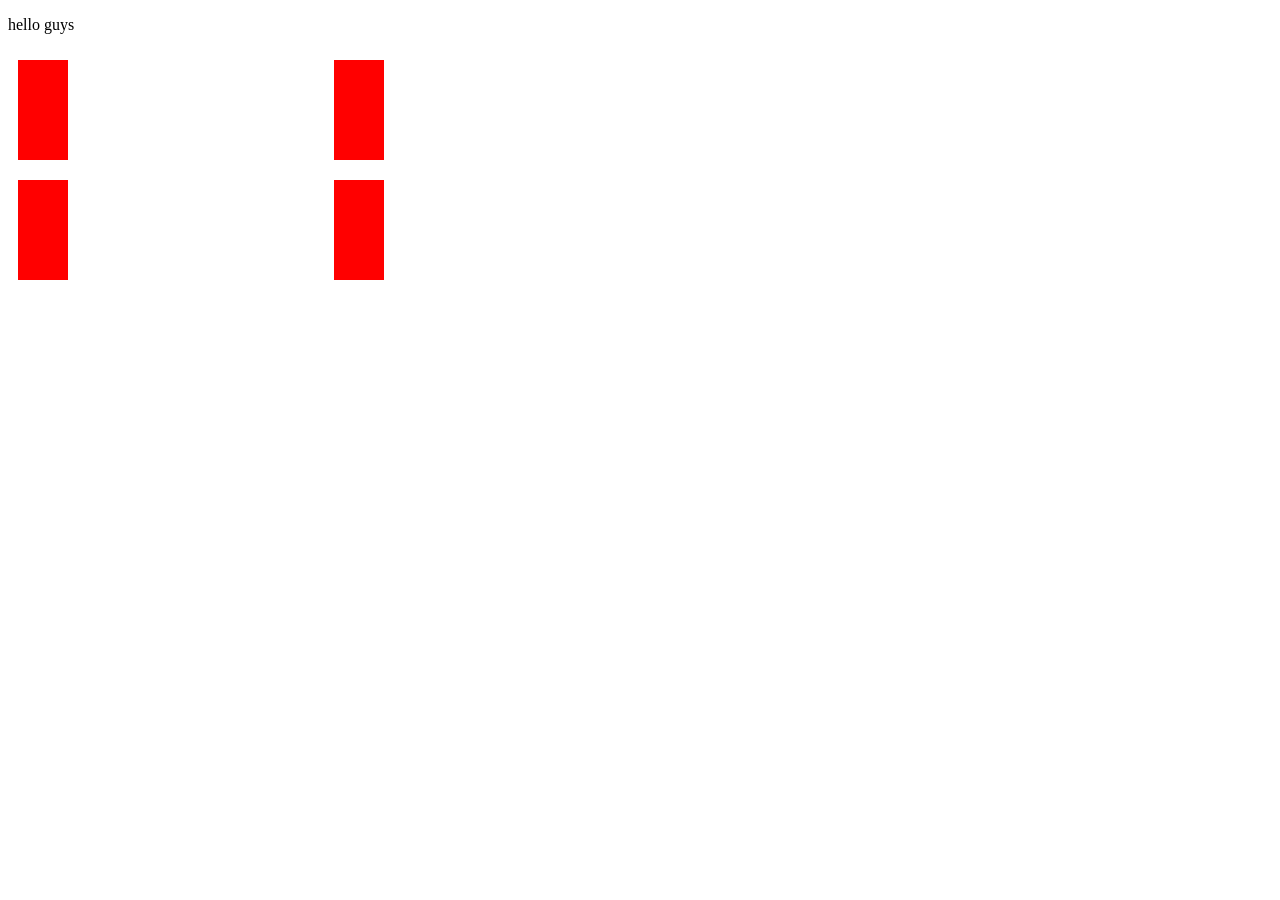
<file: w11/index.html>
<!DOCTYPE html>
<html lang="en">
<head>
    <meta charset="UTF-8">
    <meta name="viewport" content="width=device-width, initial-scale=1.0">
    <title>Document</title>
    <style>
.mama{
    display: flex;
    width: 50%;

}
.newMama{
    display: grid;
    grid-template-columns: 1fr 1fr;
    width: 50%;
}
.child{
    width: 100px;
    height: 100px;
    border: 10px solid black;
    margin: 10px;
}

    </style>
</head>
<body class = 'bodyClass'>
    <p  class = 'pClass'> hello   guys </p>
    <div class = 'mama'>
    <div class='child'></div>
    <div class='child'></div>
    <div class='child'></div>
    <div class='child'></div>
    </div>
    <script>
        let mama = document.querySelector('.mama');
        mama.classList.replace('mama', 'newMama');

        
        let child = document.querySelectorAll(".child");
        child.forEach(elem => {
            elem.style.backgroundColor = "red";
            elem.style.border = "0px";
            elem.style.width = "50px";
        });

    </script>
</body>
</html>
</file>
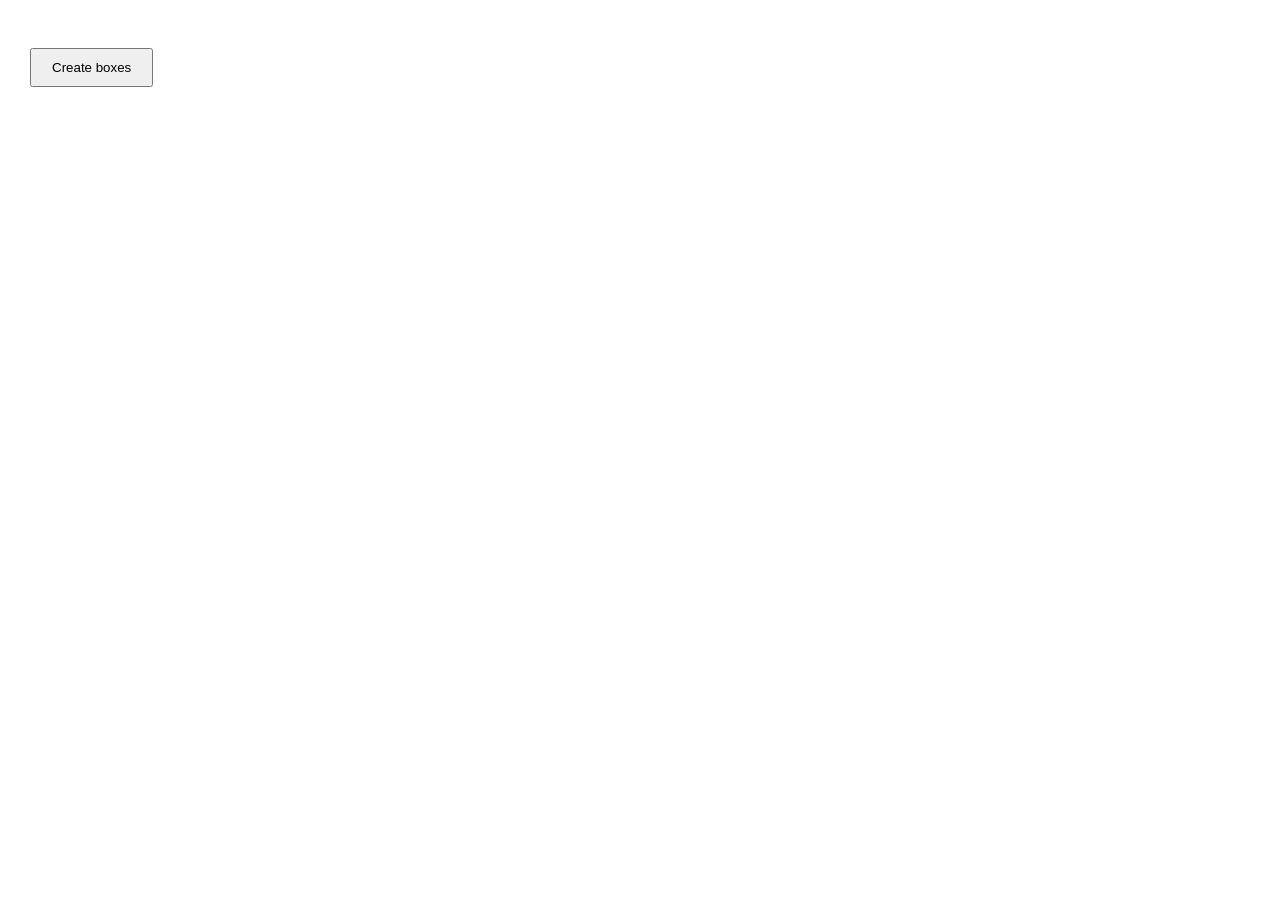
<file: w12/index.html>
<!DOCTYPE html>
<html lang="en">
<head>
    <meta charset="UTF-8">
    <meta name="viewport" content="width=device-width, initial-scale=1.0">
    <title>Products</title>

    <style>
        body {
            font-family: Arial, sans-serif;
            margin: 30px;
        }

        button {
            padding: 10px 20px;
            margin-bottom: 20px;
            cursor: pointer;
        }

        .products {
            display: grid;
            grid-template-columns: repeat(2, 1fr);
            gap: 20px;
        }

        .product {
            background-color: #ff0000;
            color: #ffffff;
            padding: 15px;
            width: 50px;
            height: 50px
        }
    </style>
</head>

<body>


<div class="products"></div>
<br>
<button class="btn">Create boxes</button>


<script>
    const btn = document.querySelector('.btn');
    const products = document.querySelector('.products');

    btn.addEventListener('click', function () {
        products.innerHTML = "";
        for(let x =0; x<5;x++){
        products.innerHTML += `<div class='product'>box ${x+1}</div>`;
        }

    });

    let fruits = ["apple", "banana", "grape"];
    let result = [];
    fruits.forEach(fruit => {
        result.push(fruit.length)
    });
    console.log(result);


    let numbers = [1,-2,3,-4,5];
    result = [];
    numbers.forEach(number => {
        // (number < 0)? "" : result.push(number);

        if(number >= 0){
            result.push(number);
        }

    });
    console.log(result);




</script>

</body>
</html>
</file>
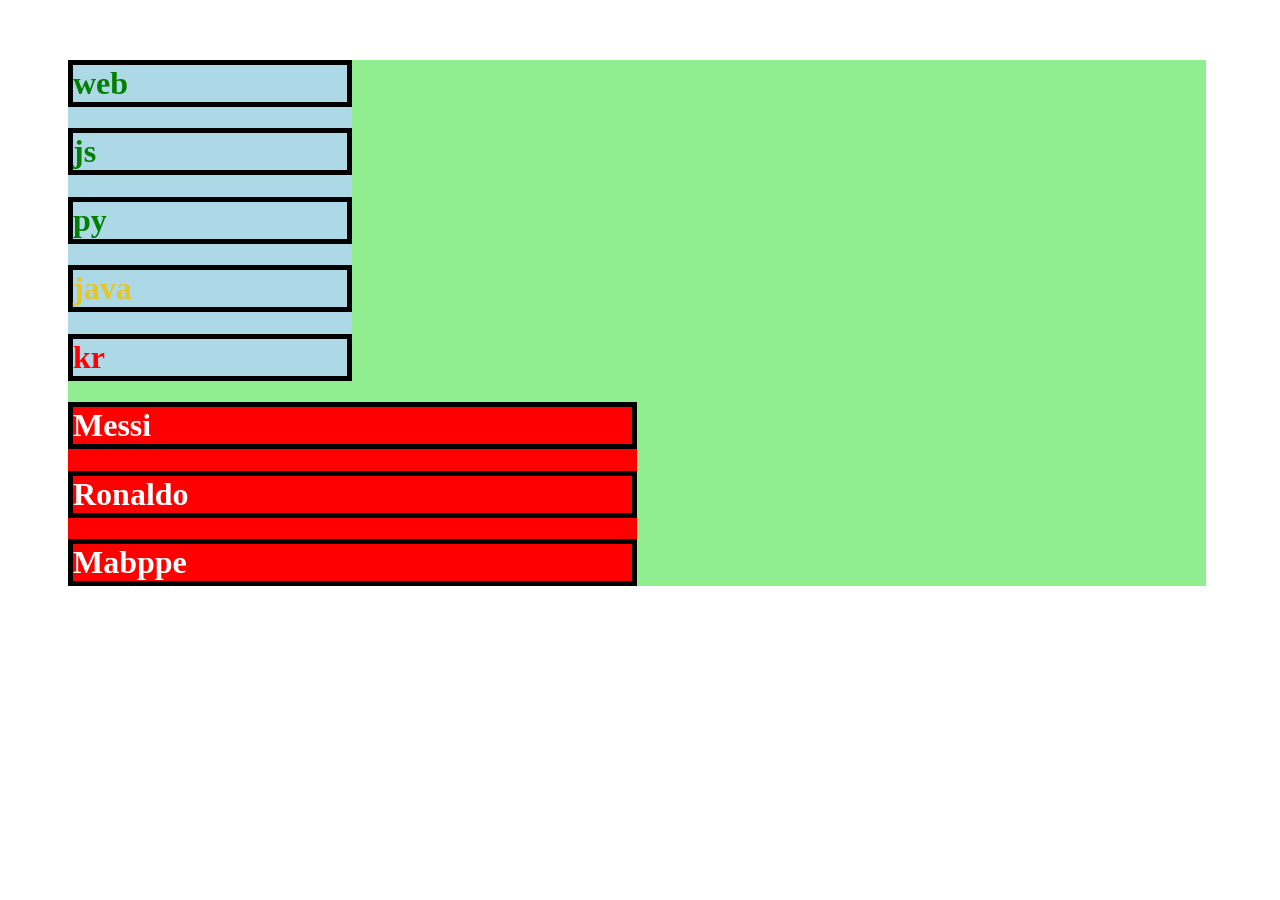
<file: w3/index.html>
<!DOCTYPE html>
<html lang="en">
<head>
    <meta charset="UTF-8">
    <meta name="viewport" content="width=device-width, initial-scale=1.0">
    <link rel="stylesheet" href="style.css">
    <title>Document</title>
</head>
<body>
    <header class="header">
        <div class="lang">
            <h1>web</h1>
            <h1>js</h1>
            <h1>py</h1>
            <h1 style="color: rgb(228, 199, 36);">java</h1>
            <h1 class="korean" id="red_id">kr</h1>
        </div>
    <div class="baller">
        <h1>Messi</h1>
        <h1>Ronaldo</h1>
        <h1>Mabppe</h1>
    </div>
      
    </header>
</body>
</html>
</file>
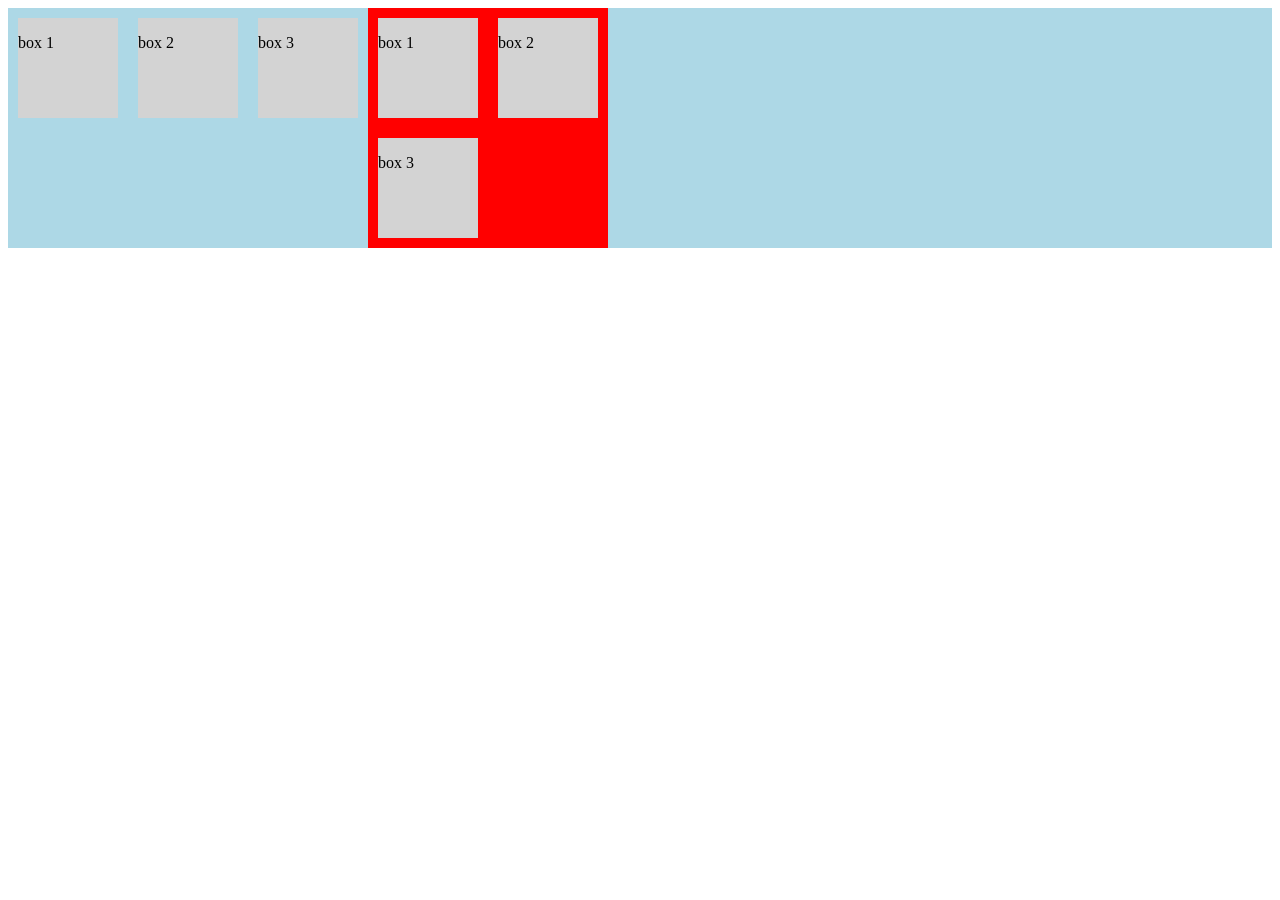
<file: w4/index.html>
<!DOCTYPE html>
<html lang="en">
<head>
    <link rel="stylesheet" href="style.css">
    <title>Document</title>
</head>
<body>
    <div class="parent">
        <div class="box box1">
            <p>box 1</p>
        </div>
        <div class="box box2">
            <p>box 2</p>
        </div>
        <div class="box box3">
            <p>box 3</p>
        </div>

        <div class="subBox">
            <div class="box box1">
                <p>box 1</p>
            </div>
            <div class="box box2">
                <p>box 2</p>
            </div>
            <div class="box box3">
                <p>box 3</p>
            </div>
        </div>
    </div>
    <!-- <div class="box box4">
        <p> box 4</p>
    </div> -->

</body>
</html>
</file>
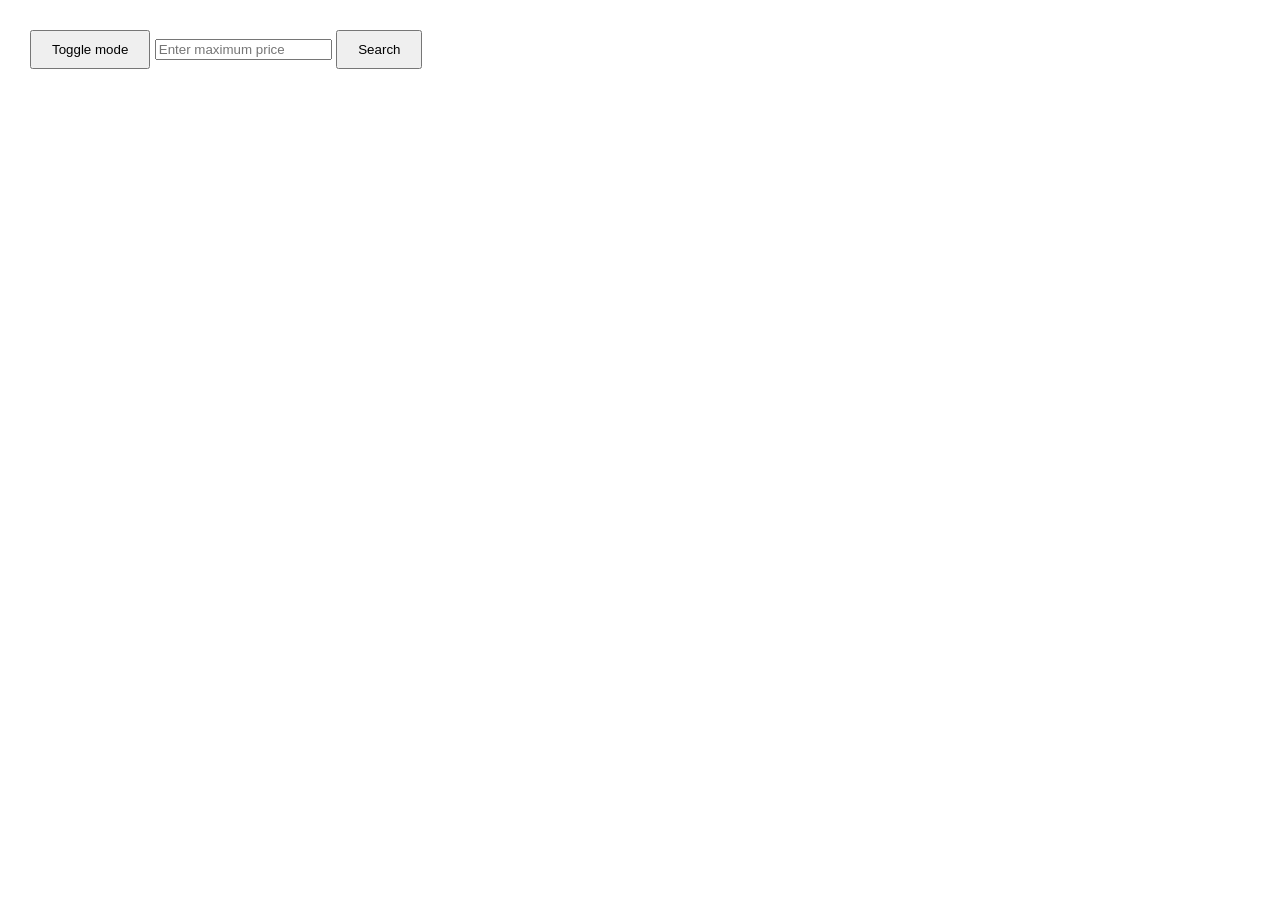
<file: w11/index2.html>
<!DOCTYPE html>
<html lang="en">
<head>
    <meta charset="UTF-8">
    <meta name="viewport" content="width=device-width, initial-scale=1.0">
    <title>Products</title>

    <style>
        body {
            font-family: Arial, sans-serif;
            margin: 30px;
        }

        button {
            padding: 10px 20px;
            margin-bottom: 20px;
            cursor: pointer;
        }

        .products {
            display: grid;
            grid-template-columns: repeat(4, 1fr);
            gap: 20px;
        }

        .product {
            border: 1px solid #ddd;
            padding: 15px;
        }

        .product img {
            width: 100%;
            height: 180px;
            object-fit: cover;
        }

        .product h3 {
            margin: 10px 0 5px;
        }

        .product p {
            margin: 0;
        }

        body.dark-mode{
                background-color: black;
                color: white
        }

    </style>
</head>

<body>

<button class="dark-mode">Toggle mode</button>

<input type="number" class="priceInput" placeholder="Enter maximum price">

<button class="btn">Search</button>

<div class="products"></div>

<div class="products"></div> 

<script>

    const items = [
        {
            "sys": { "id": "1" },
            "fields": {
                "title": "queen panel bed",
                "price": 10.99,
                "image": {
                    "fields": {
                        "file": {
                            "url": "https://mandauefoam.ph/cdn/shop/collections/0_OUTDOOR_CHAIR_A.jpg?v=1772006292&width=3750"
                        }
                    }
                }
            }
        },
        {
            "sys": { "id": "2" },
            "fields": {
                "title": "king panel bed",
                "price": 12.99,
                "image": {
                    "fields": {
                        "file": {
                            "url": "https://i5.walmartimages.com/seo/Mainstays-Round-Arm-Accent-Chair_dcf4ab39-8e63-4e69-ab5f-b73f1d05ad85.a4a51015576fa50cccb2b8df6e9723ed.png"
                        }
                    }
                }
            }
        },
        {
            "sys": { "id": "3" },
            "fields": {
                "title": "single panel bed",
                "price": 12.99,
                "image": {
                    "fields": {
                        "file": {
                            "url": "https://m.media-amazon.com/images/I/71Ij37SJ15L._AC_UF894,1000_QL80_.jpg"
                        }
                    }
                }
            }
        },
        {
            "sys": { "id": "4" },
            "fields": {
                "title": "twin panel bed",
                "price": 22.99,
                "image": {
                    "fields": {
                        "file": {
                            "url": "https://encrypted-tbn0.gstatic.com/images?q=tbn:ANd9GcSrp5H5Q5eCMZTx_zFwBMN6cK8mt59Bx_GVQ7nCR1uT2hQE9-3OJ0D9MzU&s=10"
                        }
                    }
                }
            }
        },
        {
            "sys": { "id": "5" },
            "fields": {
                "title": "fridge",
                "price": 88.99,
                "image": {
                    "fields": {
                        "file": {
                            "url": "https://encrypted-tbn0.gstatic.com/images?q=tbn:ANd9GcR0a1m6D9WRFnY1jwUlOrn2b131npudoiLynOkPDInjTf8cPnw22tWiX7E&s=10"
                        }
                    }
                }
            }
        },
        {
            "sys": { "id": "6" },
            "fields": {
                "title": "dresser",
                "price": 32.99,
                "image": {
                    "fields": {
                        "file": {
                            "url": "https://encrypted-tbn0.gstatic.com/images?q=tbn:ANd9GcS86Y3O5PO3IOJyPmrngFkiUQplTh75BqyfUkkXLRqEyfg6Vukj3H_AmQQ&s=10"
                        }
                    }
                }
            }
        },
        {
            "sys": { "id": "7" },
            "fields": {
                "title": "couch",
                "price": 45.99,
                "image": {
                    "fields": {
                        "file": {
                            "url": "https://encrypted-tbn0.gstatic.com/images?q=tbn:ANd9GcTDhQF-fRYTEFU0qY0YDC0Ekw4fXMzOPe1KYvMkXufbXaPfHoZyH8S3dBI&s=10"
                        }
                    }
                }
            }
        },
        {
            "sys": { "id": "8" },
            "fields": {
                "title": "table",
                "price": 33.99,
                "image": {
                    "fields": {
                        "file": {
                            "url": "https://cdn.thewirecutter.com/wp-content/media/2026/01/BEST-OFFICE-CHAIRS-2048px-08712.jpg?width=2048&quality=60&crop=2048:2048&auto=webp"
                        }
                    }
                }
            }
        }
    ];


    const btn = document.querySelector('.btn');
    const products = document.querySelector('.products');
    const priceInput = document.querySelector('.priceInput');
    const mode = document.querySelector('.dark-mode');

    mode.addEventListener('click', function(){
        document.body.classList.toggle('dark-mode');
    })

    btn.addEventListener('click', function () {
        products.innerHTML = "";
        let maxPrice = Number(priceInput.value);



        items.forEach(item => {

            (item.fields.price<=maxPrice)?

            products.innerHTML += `
        <div class="product">
            <img src="${item.fields.image.fields.file.url}" alt="I refuse to use wifi">
            <h3>${item.fields.title}</h3>
            <p>$${item.fields.price}</p>
        </div>
        `  :  "";
        });
        



    });

</script>

</body>
</html>
</file>
<file: w3/style.css>
.header{
    background-color: lightgreen;
    margin: 60px;
    padding-left: -20px;
    width: 90%;
    h1{
        border: 5px solid #000000;
    }
}


.lang{
    h1{
        color: green;
    }
    width: 25%;
    background-color: lightblue;
}

#red_id{
    color: red;
}

.baller{
    width: 50%;
    background-color: red;
    color: white;
    
    
    h1{
        color: white;
    }
}
</file>
<file: w4/style.css>
.box{
    width: 100px;
    height: 100px;
    background-color: lightgray;
    margin: 10px;
}

/* .box2, .box4{
    bottom: 50px;
    left: 25%;
    background-color: coral;
    position: absolute;
} */

.parent{
    position: relative;
    background-color: lightblue;
    display: flex;
}


.subBox{
    position: relative;
    background-color: lightblue;
    display: grid;
    grid-template-columns: 1fr 1fr;
    background-color: red;
}
</file>
